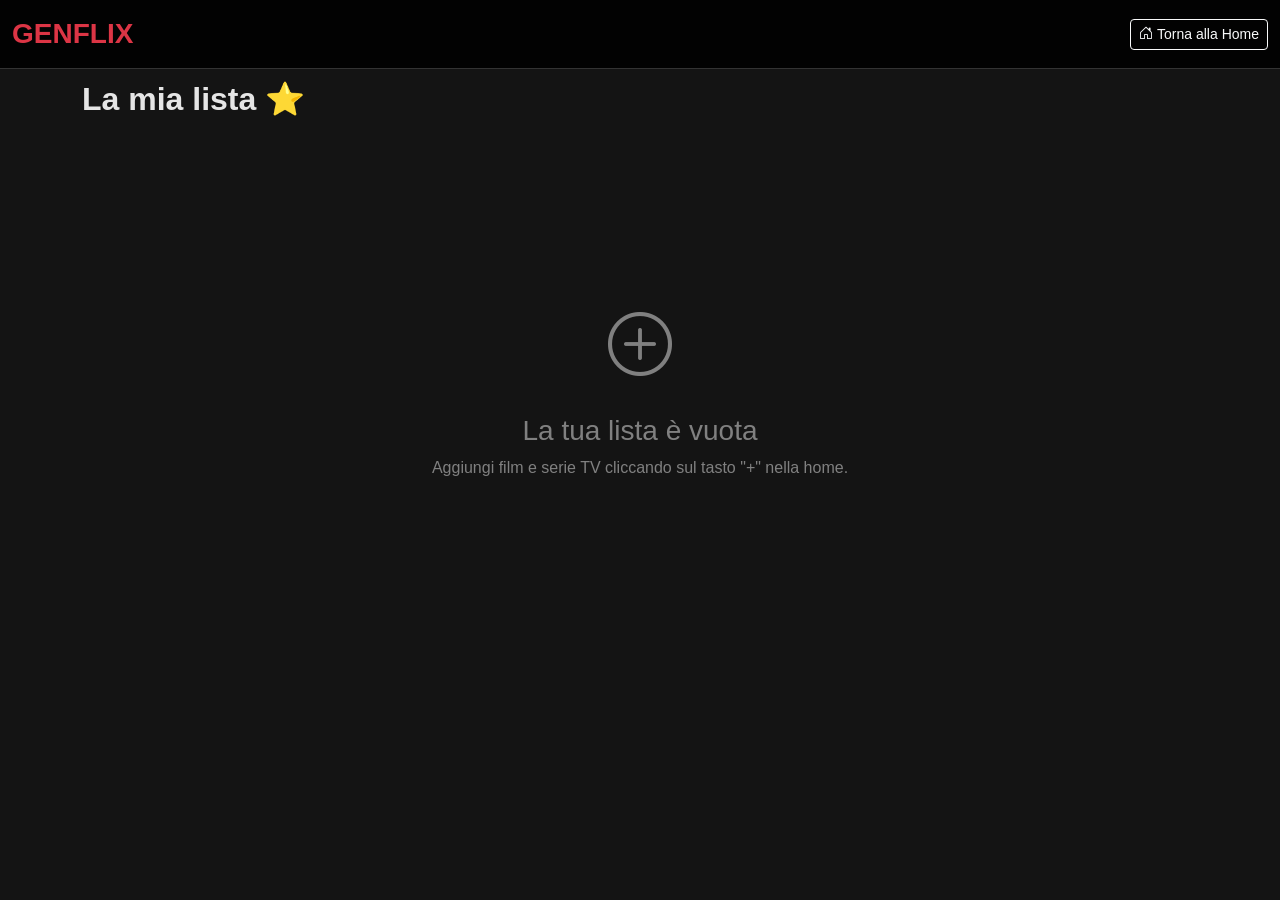
<file: preferiti.html>
<!DOCTYPE html>
<html lang="it">
<head>
    <meta charset="UTF-8">
    <meta name="viewport" content="width=device-width, initial-scale=1.0">
    <title>Genflix - La Mia Lista</title>
    <link href="https://cdn.jsdelivr.net/npm/bootstrap@5.3.0/dist/css/bootstrap.min.css" rel="stylesheet">
    <link rel="stylesheet" href="https://cdn.jsdelivr.net/npm/bootstrap-icons@1.11.0/font/bootstrap-icons.css">
    <link rel="stylesheet" href="preferiti.css">
</head>
<body>

    <nav class="navbar navbar-expand-lg navbar-dark fixed-top">
        <div class="container-fluid">
            <a class="navbar-brand text-danger fw-bold fs-3" href="index.html">GENFLIX</a>
            <a href="index.html" class="btn btn-outline-light btn-sm">
                <i class="bi bi-house-door"></i> Torna alla Home
            </a>
        </div>
    </nav>

    <div class="container">
        <h2>La mia lista ⭐</h2>
        
        <div id="favoritesGrid">
            </div>

        <div id="emptyMessage" class="text-center d-none">
            <i class="bi bi-plus-circle"></i>
            <h3>La tua lista è vuota</h3>
            <p>Aggiungi film e serie TV cliccando sul tasto "+" nella home.</p>
        </div>
    </div>

    <script>
        document.addEventListener('DOMContentLoaded', () => {
            const favorites = JSON.parse(localStorage.getItem('myGenflixList')) || [];
            const grid = document.getElementById('favoritesGrid');
            const message = document.getElementById('emptyMessage');

            if (favorites.length === 0) {
                message.classList.remove('d-none');
            } else {
                favorites.forEach(movie => {
                    const cardHTML = `
                        <div class="fav-card">
                            <img src="${movie.poster}" alt="${movie.title}">
                            <div class="fav-overlay">
                                <div class="fav-title">${movie.title}</div>
                                <button class="btn-remove" onclick="removeFav('${movie.title}')">
                                    <i class="bi bi-trash"></i> Rimuovi
                                </button>
                            </div>
                        </div>
                    `;
                    grid.insertAdjacentHTML('beforeend', cardHTML);
                });
            }
        });

        function removeFav(title) {
            let favorites = JSON.parse(localStorage.getItem('myGenflixList')) || [];
            favorites = favorites.filter(m => m.title !== title);
            localStorage.setItem('myGenflixList', JSON.stringify(favorites));
            location.reload(); // Aggiorna la pagina per mostrare i cambiamenti
        }
    </script>
</body>
</html>
</file>
<file: preferiti.css>
/* Stile specifico per la pagina Preferiti */
body {
    background-color: #141414;
    color: white;
    font-family: 'Roboto', sans-serif;
    padding-top: 80px; /* Spazio per la navbar */
}

.navbar {
    background-color: rgba(0, 0, 0, 0.9) !important;
    border-bottom: 1px solid #333;
}

h2 {
    font-weight: 700;
    margin-bottom: 30px;
    color: #e5e5e5;
}

/* Griglia dei Preferiti */
#favoritesGrid {
    display: grid;
    grid-template-columns: repeat(auto-fill, minmax(200px, 1fr));
    gap: 20px;
    padding-bottom: 50px;
}

/* Card nei preferiti */
.fav-card {
    position: relative;
    border-radius: 4px;
    overflow: hidden;
    transition: transform 0.3s ease;
    background: #2f2f2f;
    aspect-ratio: 2/3;
}

.fav-card:hover {
    transform: scale(1.05);
    z-index: 2;
}

.fav-card img {
    width: 100%;
    height: 100%;
    object-fit: cover;
}

/* Overlay che appare al passaggio del mouse */
.fav-overlay {
    position: absolute;
    top: 0; left: 0; width: 100%; height: 100%;
    background: linear-gradient(to top, rgba(0,0,0,0.9) 0%, transparent 100%);
    display: flex;
    flex-direction: column;
    justify-content: flex-end;
    padding: 15px;
    opacity: 0;
    transition: opacity 0.3s ease;
}

.fav-card:hover .fav-overlay {
    opacity: 1;
}

.fav-title {
    font-size: 1rem;
    font-weight: bold;
    margin-bottom: 10px;
}

/* Bottone Rimuovi */
.btn-remove {
    background-color: #e50914;
    color: white;
    border: none;
    padding: 5px 10px;
    border-radius: 4px;
    font-size: 0.8rem;
    font-weight: bold;
    cursor: pointer;
    transition: background 0.2s;
}

.btn-remove:hover {
    background-color: #b20710;
}

/* Messaggio lista vuota */
#emptyMessage {
    margin-top: 100px;
    color: #808080;
}

#emptyMessage i {
    font-size: 4rem;
    margin-bottom: 20px;
    display: block;
}
</file>
